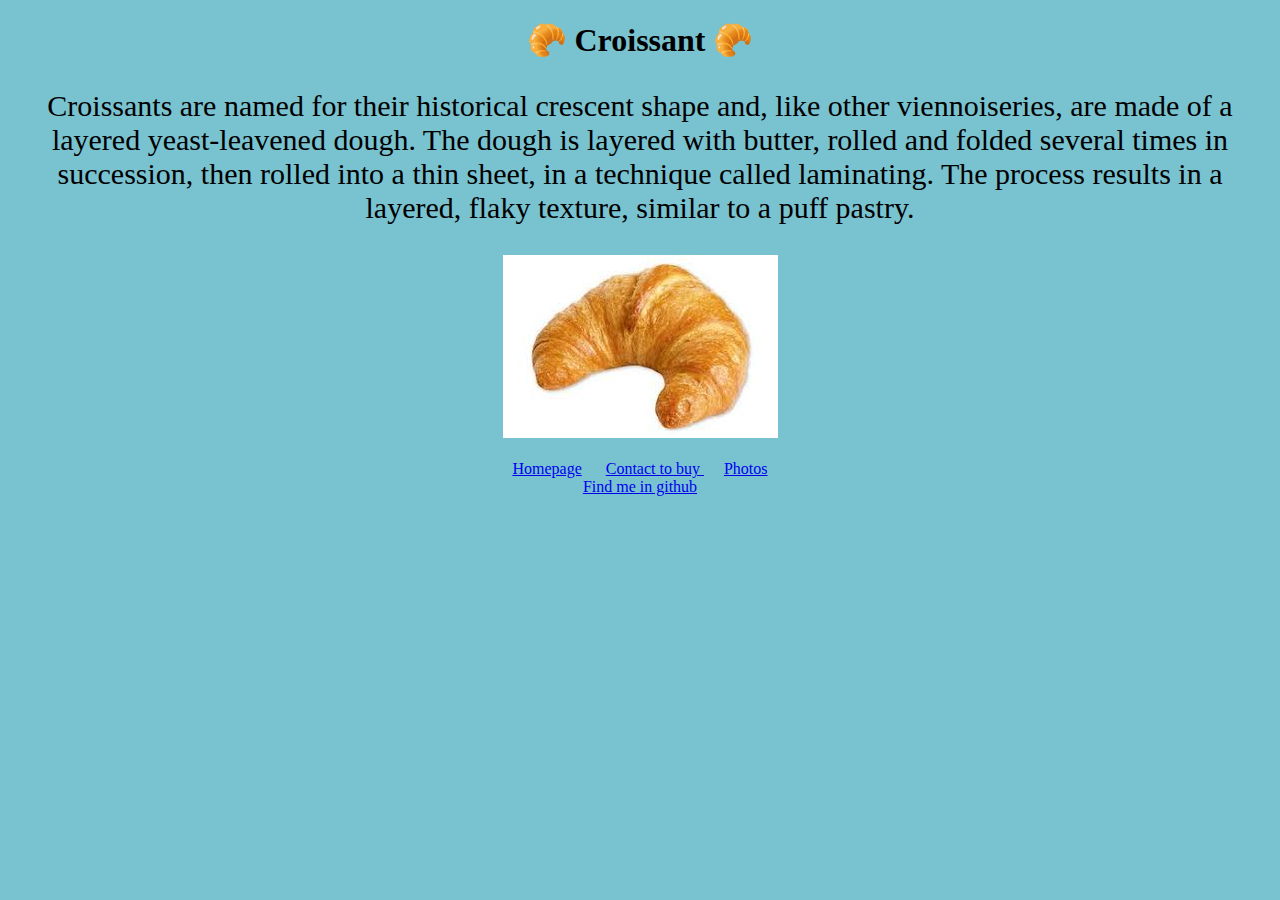
<file: index.html>
<!DOCTYPE html>
<html lang="en">
<head>
    <meta charset="UTF-8">
    <meta http-equiv="X-UA-Compatible" content="IE=edge">
    <meta name="viewport" content="tasty Croissant which you can order in our online shop">
    <title>Document</title>
<link rel="stylesheet" href="/style.css">
</head>
<h1> 🥐 Croissant 🥐</h1>
<p>Croissants are named for their historical crescent shape and, like other viennoiseries, are made of a layered yeast-leavened dough. The dough is layered with butter, rolled and folded several times in succession, then rolled into a thin sheet, in a technique called laminating. The process results in a layered, flaky texture, similar to a puff pastry.</p>
<img src="/images/images.jpg" alt="Croissant picture"/>
<div class="links">
</br>
<a href="/index.html">Homepage</a>
<a href="/contact.html">Contact to buy </a> 
<a href="/photo.html">Photos</a> 
<footer>  <a href="https://github.com/samatovaperizat" target="_blank"> Find me in github</a></footer>
</div>
<body>
    
</body>
</html>
</file>
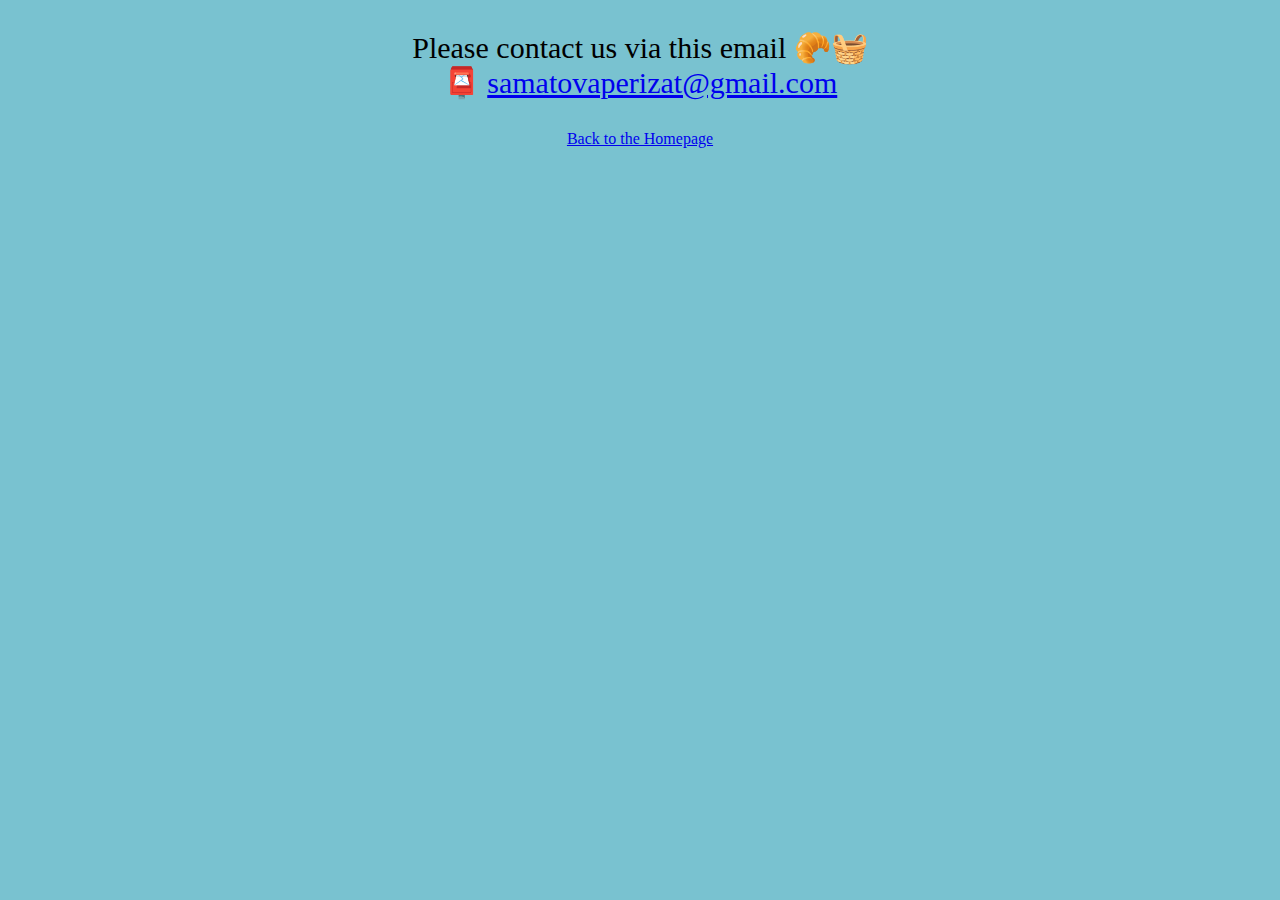
<file: contact.html>
<!DOCTYPE html>
<html lang="en">
<head>
    <meta charset="UTF-8">
    <meta http-equiv="X-UA-Compatible" content="IE=edge">
    <meta name="viewport" content="you can order Croissant">
    <title>Croissant</title>
    <link rel="stylesheet" href="/style.css">
</head>
<body>
  
   
<p>
    Please contact us via this email 🥐🧺
</br> 📮
<a href="mailto:samatovaperizat@gmail.com">samatovaperizat@gmail.com</a>
</p>
<footer> <a href="/index.html">Back to the Homepage</a> </footer>
</body>
</html>
</file>
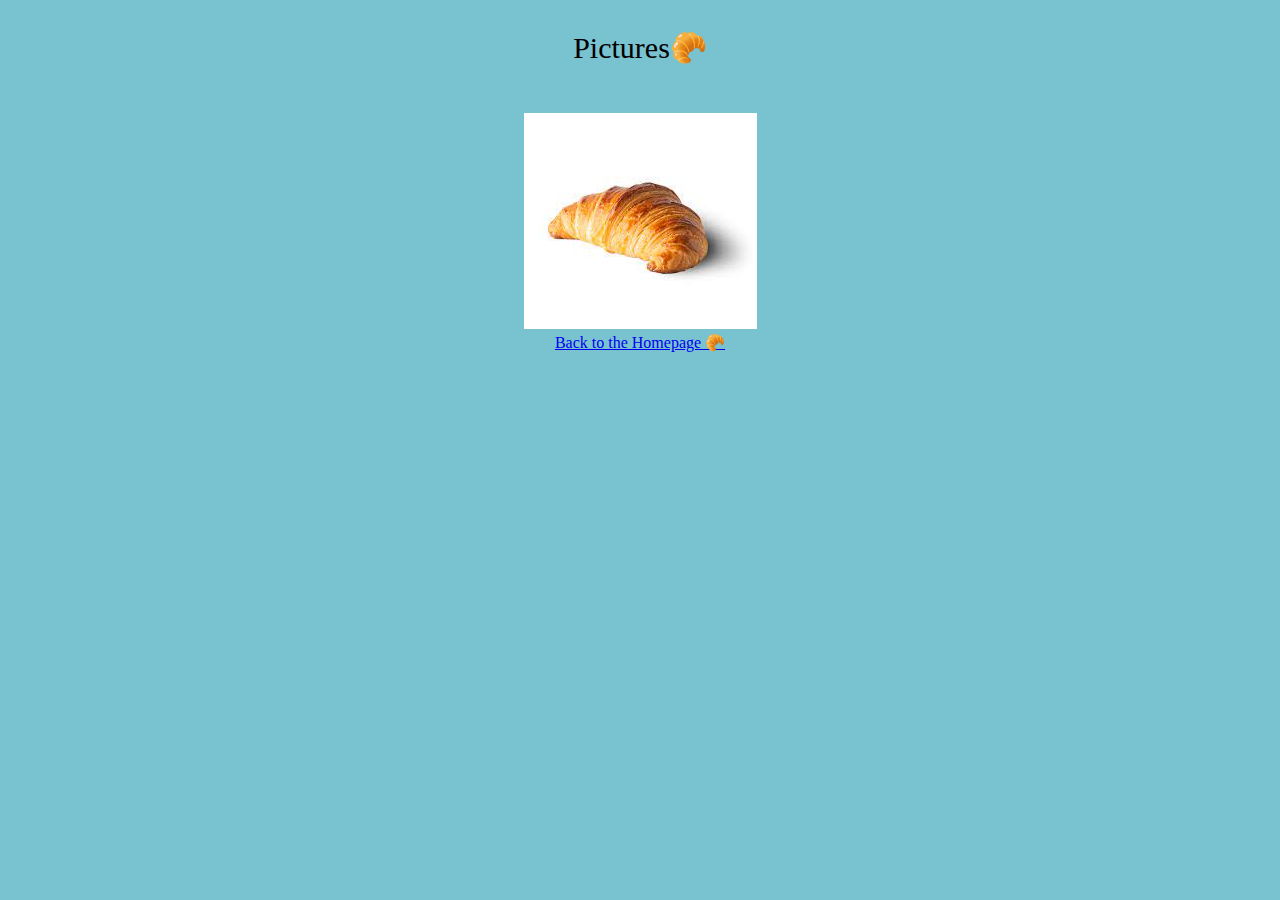
<file: photo.html>
<!DOCTYPE html>
<html lang="en">
<head>
    <meta charset="UTF-8">
    <meta http-equiv="X-UA-Compatible" content="IE=edge">
    <meta name="description" content="you can buy tasty Croissant, order online">
    <title>Croissant</title>
<link rel="stylesheet" href="/style.css">
</head>
<body>
  <p> Pictures🥐 </p>
</br>
<img src="[data-uri]" class="image1" alt="">
<footer><a href="/index.html">Back to the Homepage 🥐</a>  </footer>
</body>
</html>
</file>
<file: style.css>
body{
    background-color: #79c2d0;
    text-align: center;
}
.links a{
    margin:0 10px;
}
p{
    font-size: 30px;
}
</file>
